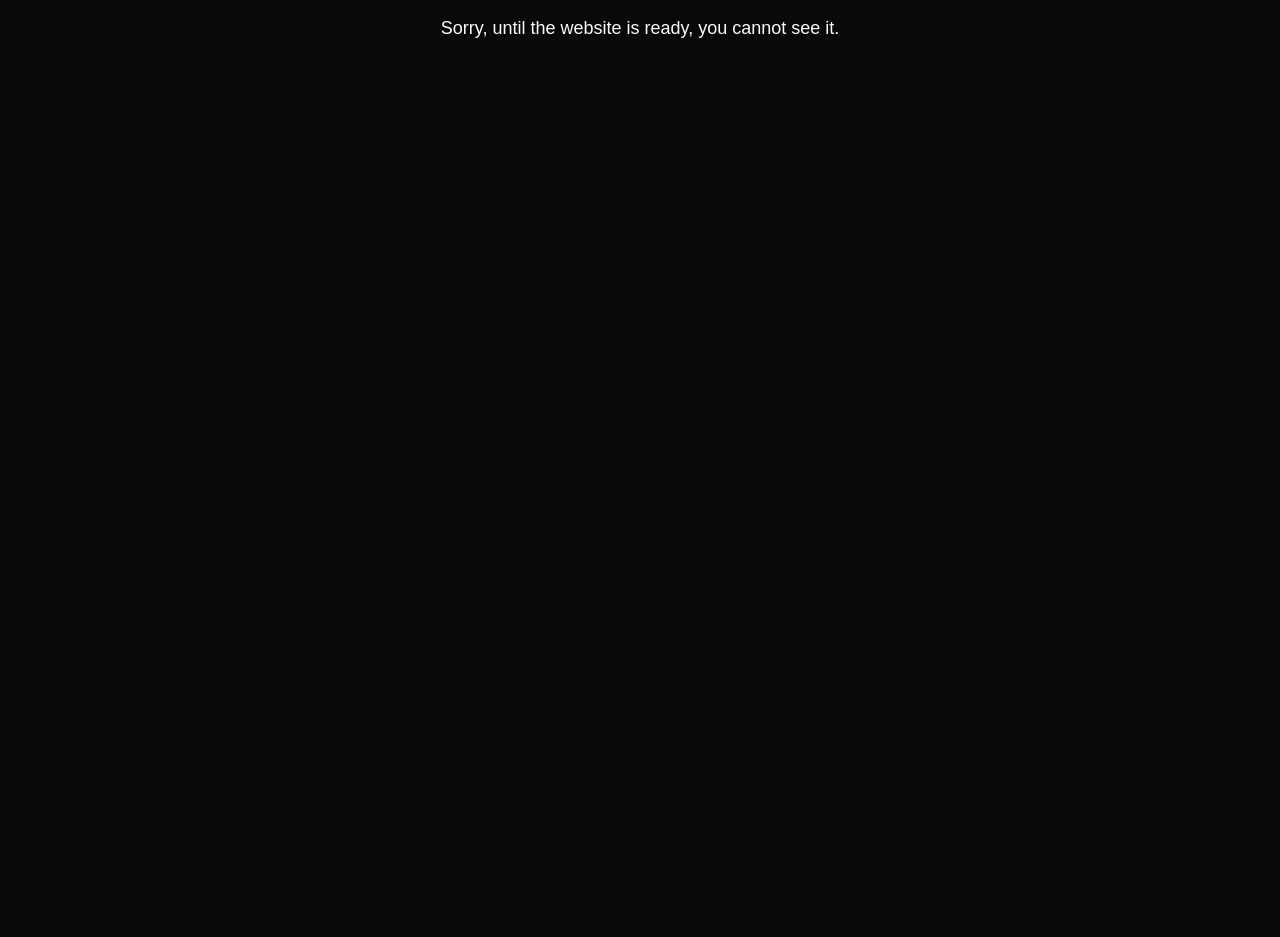
<file: index.html>
<!DOCTYPE html>
<html>

<head>
    <link rel="stylesheet" href="style.css" />
    <script src="script.js" defer></script>
    <title>Alpie.me</title>
    <link rel="icon" type="image/x-icon" href="assets/favicon.ico">
    <meta charset="UTF-8" />
</head>

<body>
    <div class="hideScreen">
        <p>Sorry, until the website is ready, you cannot see it.</p>
    </div>
    <div class="loading-screen">
        <div class="loading-content">
            <svg width="65" height="65" fill="lightseagreen" viewBox="0 0 24 24" xmlns="http://www.w3.org/2000/svg">
                <path d="M12,1A11,11,0,1,0,23,12,11,11,0,0,0,12,1Zm0,20a9,9,0,1,1,9-9A9,9,0,0,1,12,21Z" />
                <rect x="11" y="6" rx="1" width="2" height="7">
                    <animateTransform attributeName="transform" type="rotate" dur="9s" values="0 12 12;360 12 12"
                        repeatCount="indefinite" />
                </rect>
                <rect x="11" y="11" rx="1" width="2" height="9">
                    <animateTransform attributeName="transform" type="rotate" dur="0.75s" values="0 12 12;360 12 12"
                        repeatCount="indefinite" />
                </rect>
            </svg>
            <p class="loading-text">Loading...</p>
            <br>
            <button class="loading-skip">Skip loading</button>
        </div>
    </div>
    <br>
    <div class="site-content">
    </div>
    <div class="desktop">
        <div class="aboutMeIcon">
            <button href="projects.html" class="aboutMeButton" style="background-color: transparent;border: none;">
                <img src="assets/YOUBI.png" style="width: 100px;border-radius: 10%;" />
                <p>About Me</p>
            </button>
        </div>
        <div class="taskbar">
            <div class="stopButtonContainer">
                <button class="stopButton">
                    <img src="assets/favicon.ico" class="stopButtonImage" />
                    <p class="stopButtonText">Stop</p>
                </button>
            </div>
            <p>new v3 test <a href="index.html?old" class="link-style1">old version (DOESN'T WORK)</a><a
                    href="https://github.com/Aql6765/personal-website">repo</a></p>
        </div>
    </div>
</body>

</html>
</file>
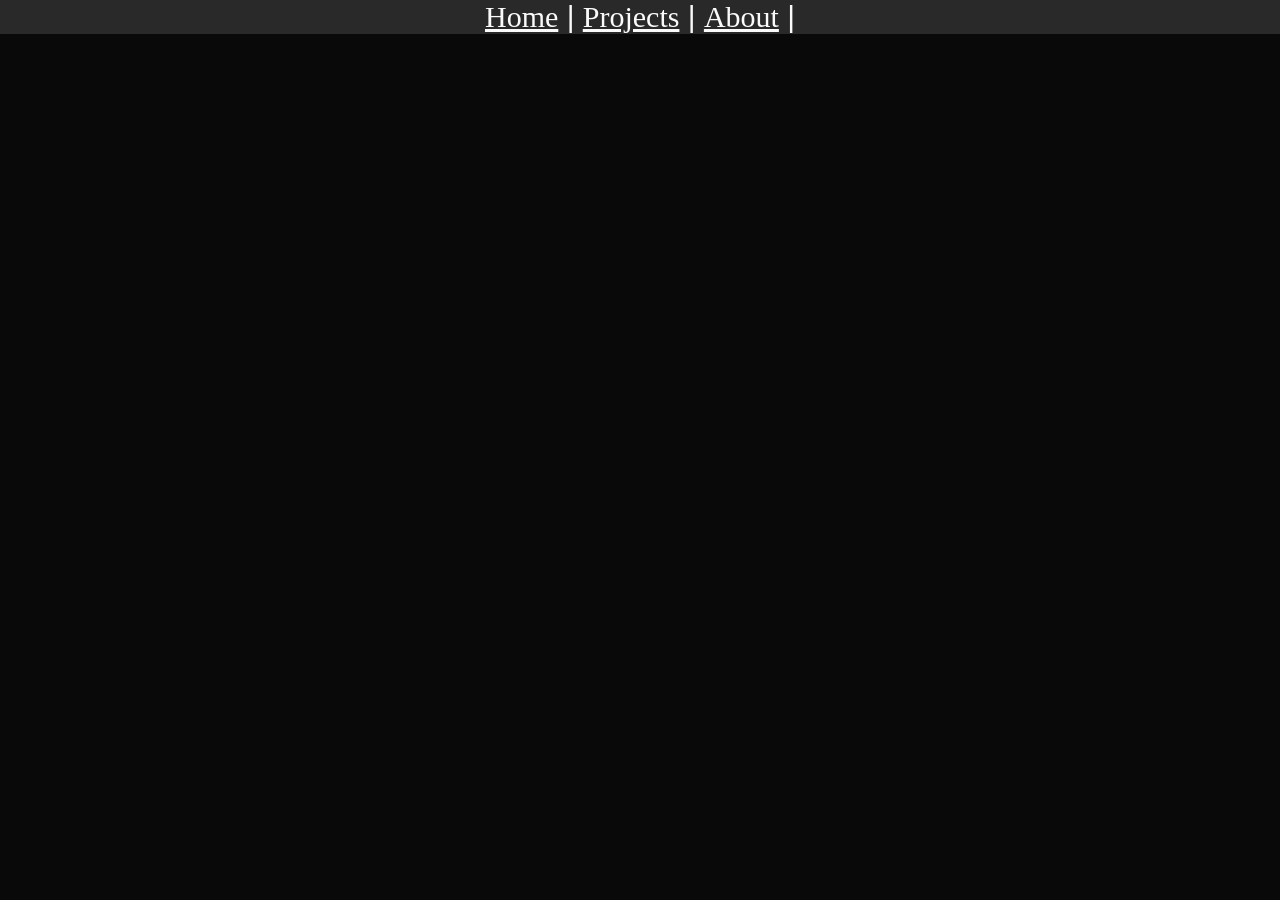
<file: about.html>
<!DOCTYPE html>

<head>
    <link rel="stylesheet" href="style.css" />
    <script src="script.js" defer></script>
    <title>About</title>
</head>

<body>
    <nav style="font-size: 30px;">
        <a href="index.html?skipLoading" class="nav-link">Home</a> |
        <a href="projects.html" class="nav-link">Projects</a> |
        <a href="about.html" class="nav-link">About</a> |
    </nav>
</body>
</file>
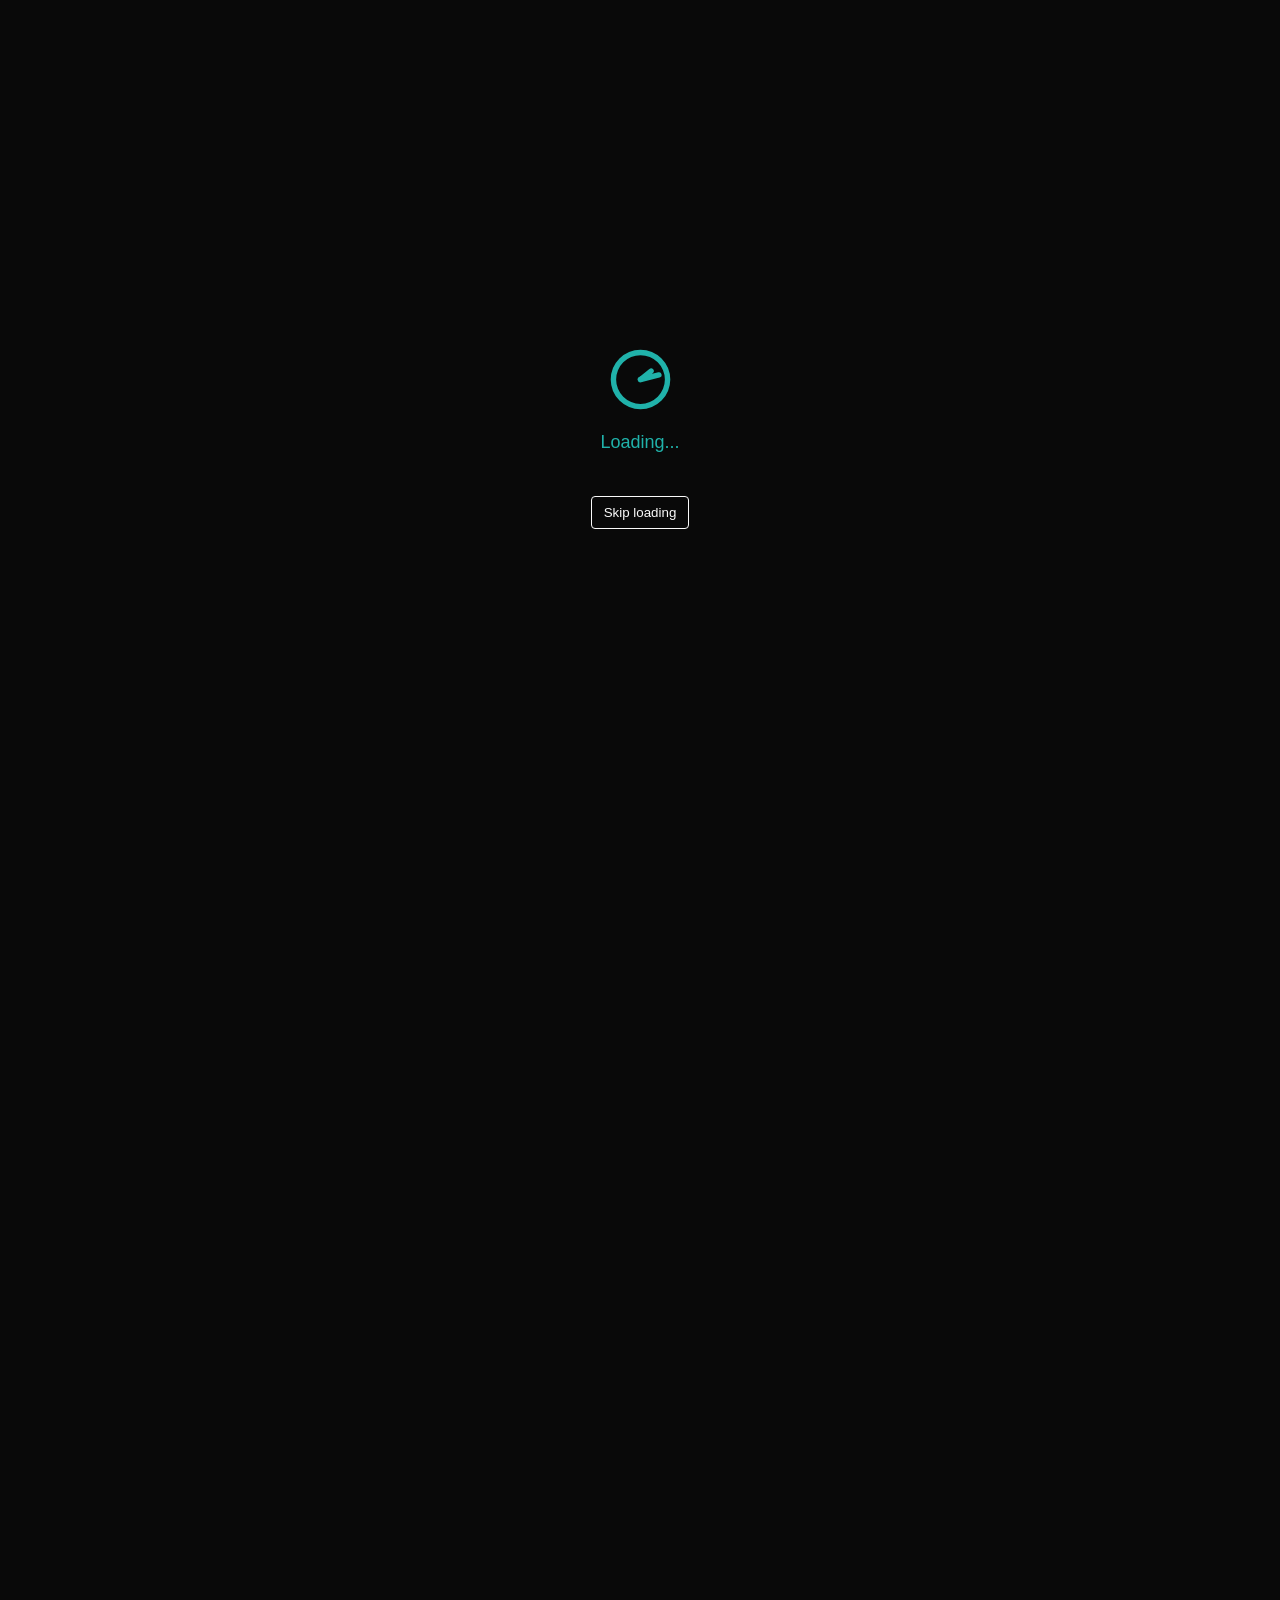
<file: preV3index.html>
<!DOCTYPE html>
<html>

<head>
    <link rel="stylesheet" href="style.css" />
    <script src="script.js" defer></script>
    <title>Alpie.me</title>
    <link rel="icon" type="image/x-icon" href="assets/favicon.ico">
    <meta charset="UTF-8" />
</head>

<body>
    <div class="loading-screen">
        <div class="loading-content">
            <svg width="65" height="65" fill="lightseagreen" viewBox="0 0 24 24" xmlns="http://www.w3.org/2000/svg">
                <path d="M12,1A11,11,0,1,0,23,12,11,11,0,0,0,12,1Zm0,20a9,9,0,1,1,9-9A9,9,0,0,1,12,21Z" />
                <rect x="11" y="6" rx="1" width="2" height="7">
                    <animateTransform attributeName="transform" type="rotate" dur="9s" values="0 12 12;360 12 12"
                        repeatCount="indefinite" />
                </rect>
                <rect x="11" y="11" rx="1" width="2" height="9">
                    <animateTransform attributeName="transform" type="rotate" dur="0.75s" values="0 12 12;360 12 12"
                        repeatCount="indefinite" />
                </rect>
            </svg>
            <p class="loading-text">Loading...</p>
            <br>
            <button class="loading-skip">Skip loading</button>
        </div>
    </div>
    <br>
    <div class="site-content">
        <nav style="font-size: 30px;">
            <a href="index.html?skipLoading" class="nav-link">Home</a> |
            <a href="projects.html" class="nav-link">Projects</a> |
            <a href="about.html" class="nav-link">About</a> |
        </nav>
        <img src="assets/hi.gif" />
        <h1 style="font-size: 26px;"><b>Hello!!</b></h1>
        <p>Welcome to my website! It is currently under construction but I hope you enjoy it!</p>
        <br>
        <br>
        <h2 style="font-size: 20px;">About me:</h2>
        <p>My name is Alp and I am a student at International School Hilversum, in the Netherlands.</p>
        <p>I am a member of hack club, and this website is practice for coding, and made from the workshop.</p>
        <p style="font-size: 8px;">Psst, it's a REALLY cool place, check them out at <a href="https://hackclub.com"
                class="link-style1">this
                link</a> it's very fun!</p>
        <p>there's more coming, but this is all the info for now.</p>
        <p>There is a lot I don't feel safe saying, so don't ask.</p>
        <br>
        <br>
        <a style="font-size: 20px;" href="https://aql6765.github.io/personal-website"
            class="link-style1"><strong>Links!</strong></a>
        <br>
        <a href="https://github.com/Aql6765/personal-website" class="link-style1">This will take you to the repo!</a>
        <br>
        <a href="https://zombo.com" class="normal-link">This one is normal!</a>
        <br>
        <a href="https://www.youtube.com/watch?v=dQw4w9WgXcQ" class="link-style1">This one rickrolls you!</a>
        <p>basically these will be other pages like portfolio and stuff ig</p>
        <br>
        <br>
        <ul>
            <li style="font-size: 20px;"><b>Hobbies/Things I like:</b></li>
            <br>
            <li>Messing around with tech</li>
            <li>Photography</li>
            <li>Listening to music</li>
            <li>Coding</li>
        </ul>
        <br>
        <br>
        <p style="font-size: 20px;"><b>Contact:</b></p>
        <p>uhh @Aql6765 i guess? it's the same pretty much everywhere.</p>
        <p>Discord is the best way to reach me.</p>
        <img src="assets/YOUBI.png" style="width: 100px;" />
    </div>
</body>
</file>
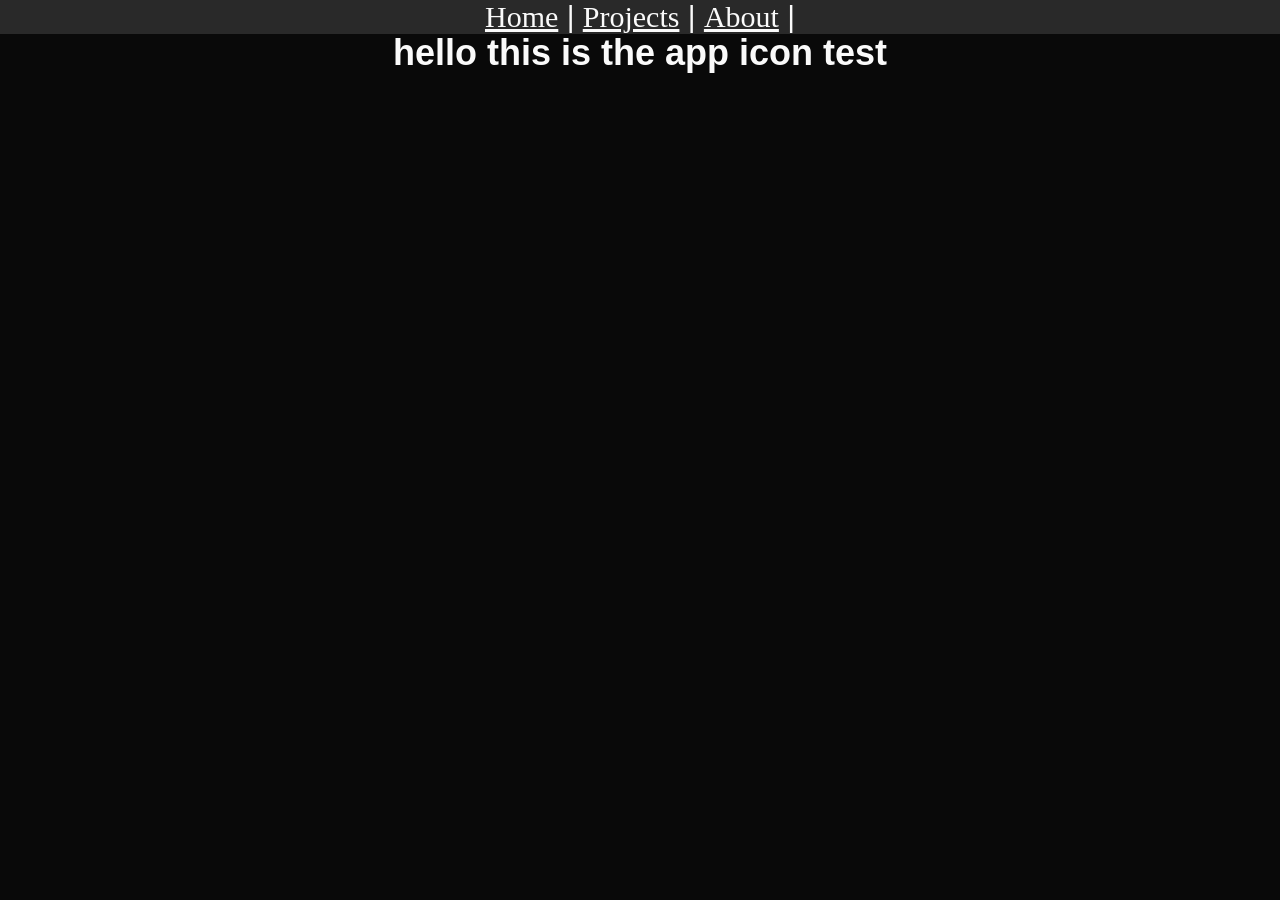
<file: projects.html>
<!DOCTYPE html>

<head>
    <link rel="stylesheet" href="style.css" />
    <script src="script.js" defer></script>
    <title>Projects</title>
</head>

<body>
    <nav style="font-size: 30px;">
        <a href="index.html?skipLoading" class="nav-link">Home</a> |
        <a href="projects.html" class="nav-link">Projects</a> |
        <a href="about.html" class="nav-link">About</a> |
    </nav>
    <h1>hello this is the app icon test</h1>
</body>
</file>
<file: style.css>
img {
    width: 375px;
}

body {
    text-align: center;
    font-family: 'Geist', sans-serif;
    font-size: 18px;
    background-color: #090909;
    color: #FAFAFA;
    display: flex;
    align-items: center;
    flex-direction: column;
    overflow: hidden;
}

.site-content {
    opacity: 1;
    pointer-events: auto;
    transition: opacity 1s ease;
}

.site-content.hidden {
    opacity: 0;
    pointer-events: none;
}

.loading-screen {
    display: flex;
    align-items: center;
    justify-content: center;
    width: 100vw;
    height: 100vh;
    background-color: #090909;
    overflow: hidden;
    transition: opacity 2s ease;
    z-index: 999;
}

.loading-screen.hidden {
    opacity: 0;
    pointer-events: none;
}

.loading-content {
    display: flex;
    flex-direction: column;
    align-items: center;
    transform: translateY(-20px);
    gap: 2px;
    color: lightseagreen;
    z-index: 99;
}

.loading-skip {
    color: #FAFAFA;
    background-color: #090909;
    border: 1px solid #FAFAFA;
    padding: 8px 12px;
    border-radius: 4px;
    cursor: pointer;
    transition: all 0.2s ease;
    z-index: 99;
}

.loading-skip:hover {
    background-color: #FAFAFA;
    color: #090909;
    transform: translateY(-2px);
    z-index: 99;
}

.link-style1 {
    color: lightseagreen;
    text-decoration: underline;
}

.link-style1:hover {
    color: blueviolet;
    text-decoration: underline;
    font-weight: inherit;
}

.normal-link {
    color: inherit;
    text-decoration: none;
}

.nav-link {
    color: inherit;
    font-family: 'Geist'
}

nav {
    position: fixed;
    top: 0;
    left: 0;
    width: 100%;
    background-color: #292929;
}

.desktop {
    inset: 0;
    position: fixed;
    z-index: 100;
    background-image: url('assets/wallpaper.png');
}

.taskbar {
    position: fixed;
    bottom: 0;
    left: 0;
    width: 100vw;
    background-color: #3866DA;
    z-index: 101;
    height: 35px;
    border-radius: 10px;
}

.stopButtonContainer {
    position: fixed;
    bottom: 0;
    left: 0;
    width: 15vw;
    height: 35px;
    border-top-left-radius: 10px;
    border-bottom-left-radius: 10px;
    border-top-right-radius: 15px;
    border-bottom-right-radius: 9px;
    background-color: greenyellow;
    z-index: 102;
}

.stopButton {
    position: fixed;
    bottom: 0;
    left: 0;
    width: 15vw;
    height: 35px;
    border-top-left-radius: 10px;
    border-bottom-left-radius: 10px;
    border-top-right-radius: 15px;
    border-bottom-right-radius: 9px;
    background-color: transparent;
    z-index: 102;
}

.stopButtonText {
    position: fixed;
    color: #090909;
    font-size: 24px;
    bottom: -20px;
    left: 50px;
}

.stopButtonImage {
    position: fixed;
    height: 30px;
    width: 30px;
    border-radius: 10px;
    bottom: 3px;
    left: 5px;
}

.aboutMeIcon {
    position: absolute;
    top: 10px;
    left: 10px;
    z-index: 101;
    border-radius: 10%;
    gap: 1px;
    display: flex;
    flex-direction: column;
    align-items: center;
    justify-content: center;
}

.hideScreen {
    position: fixed;
    top: 0;
    left: 0;
    width: 100vw;
    height: 100vh;
    background-color: #090909;
    z-index: 1000;
}

.hideScreen.hidden {
    opacity: 0;
    pointer-events: none;
}
</file>
